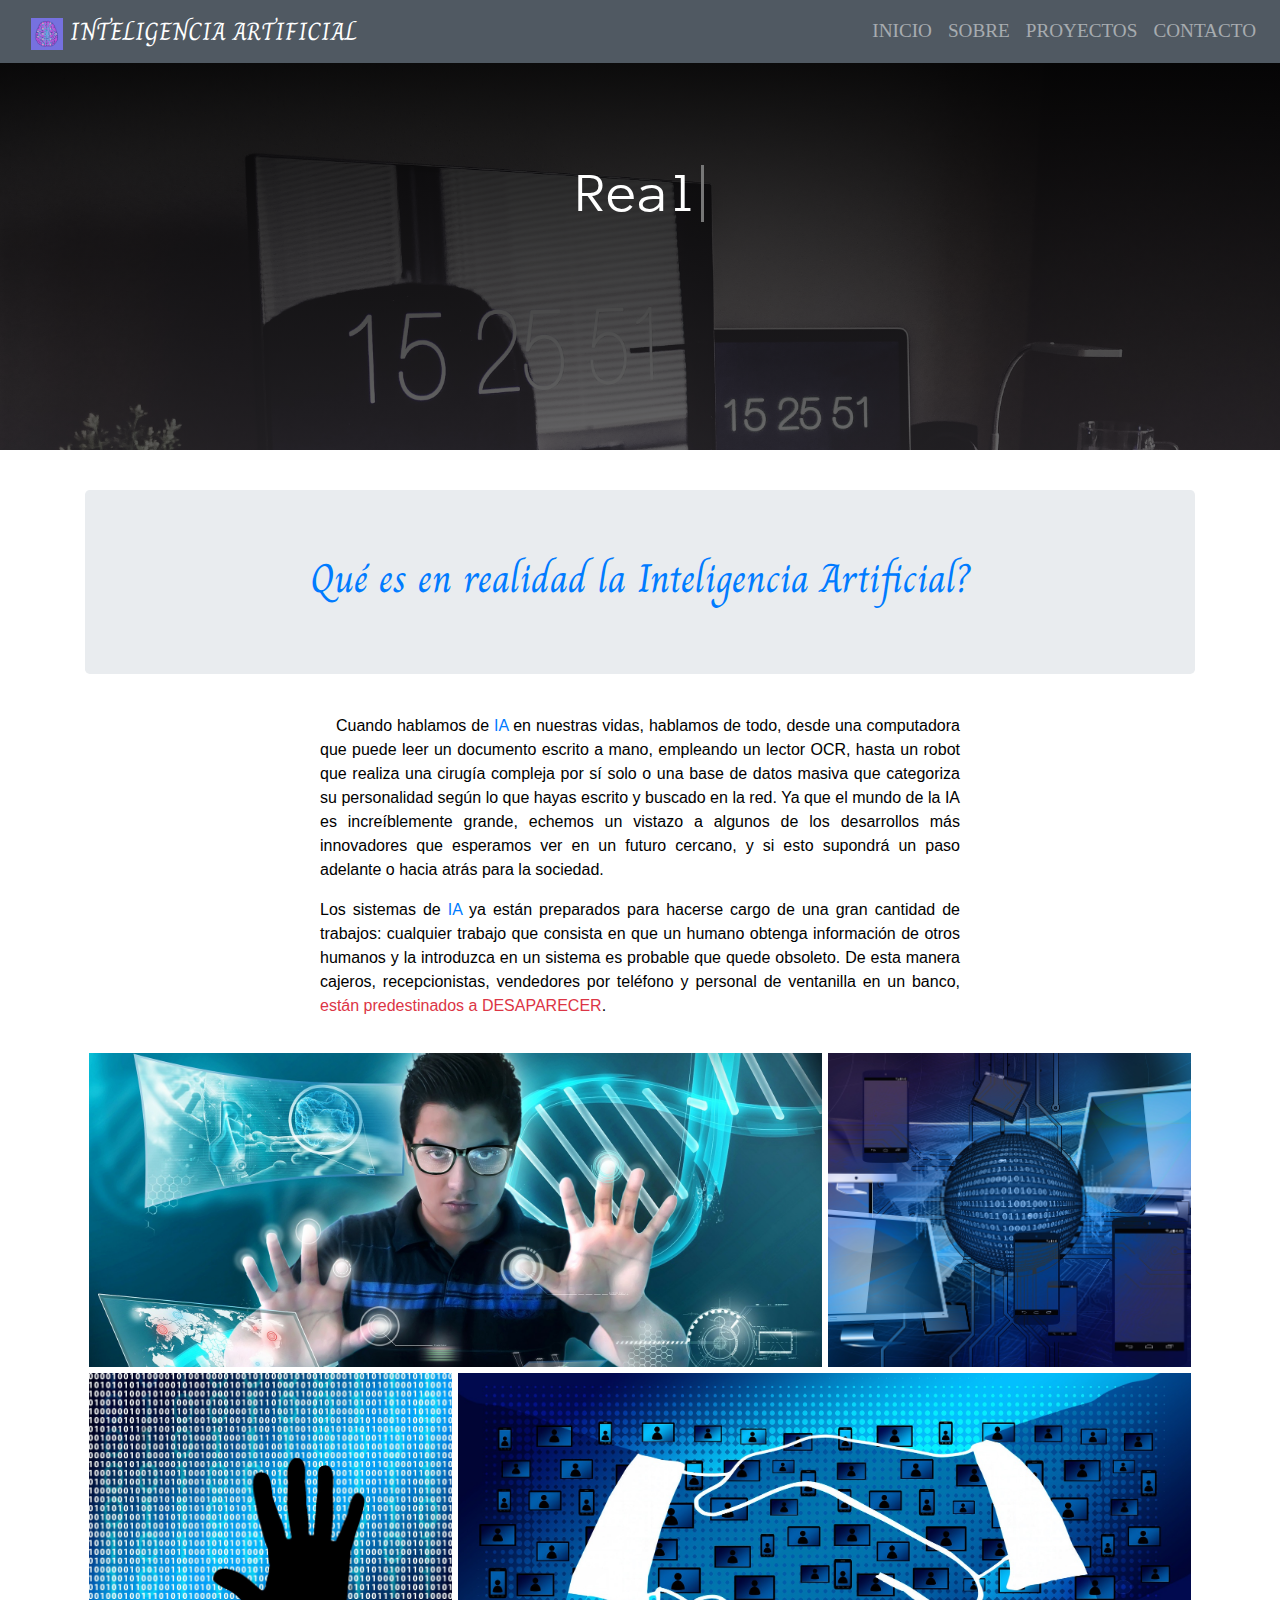
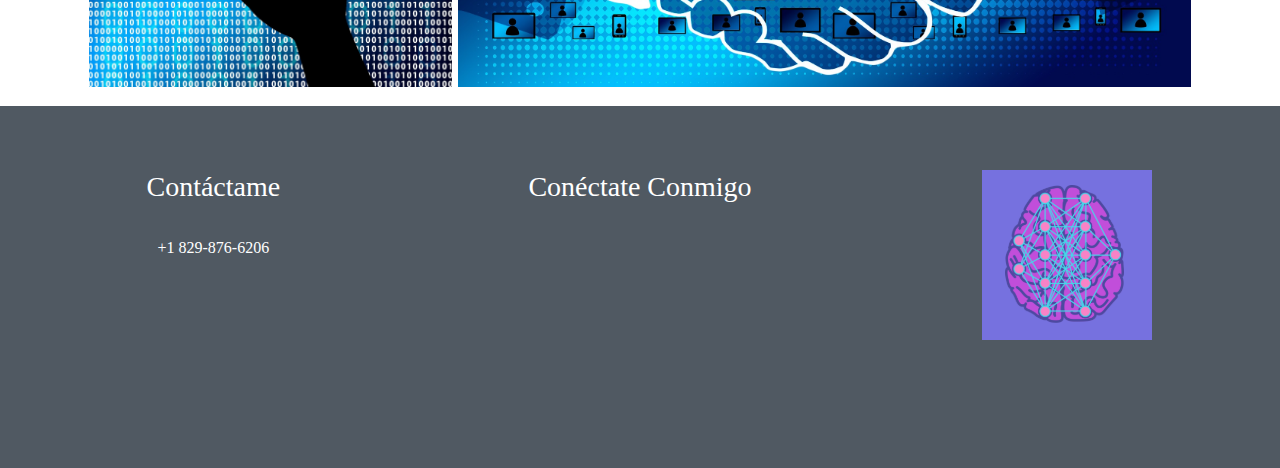
<file: sobre.html>
<!DOCTYPE html>
<html lang="es">
<head>
    <meta charset="UTF-8">
    <meta name="viewport" content="width=device-width, initial-scale=1.0">
    <meta http-equiv="X-UA-Compatible" content="ie=edge">
    <title>Sobre | Inteligencia Artificial</title>
    <link rel="stylesheet" href="css/bootstrap.min.css">

    <link rel="stylesheet" href="https://use.fontawesome.com/releases/v5.6.1/css/all.css" integrity="sha384-gfdkjb5BdAXd+lj+gudLWI+BXq4IuLW5IT+brZEZsLFm++aCMlF1V92rMkPaX4PP" crossorigin="anonymous">

    <link rel="stylesheet" href="css/estilo.css">
</head>
<body>
    <!--Barra de Navegación-->
    <nav class="navbar navbar-dark navbar-expand-md fixed-top">
        <div class="container-fluid">
            <a href="#" class="navbar-brand d-none d-md-block"> <img src="img/Ai.png" alt="IA logo"> Inteligencia Artificial </a>
        </div>
        <button class="navbar-toggler" type="button" data-toggle="collapse" data-target="#menu">
            <span class="navbar-toggler-icon"></span>
        </button>
        <div class="collapse navbar-collapse" id="menu">
            <ul class="navbar-nav ml-auto">
                <li class="nav-item">
                    <a href="index.html" class="nav-link">Inicio</a>
                </li>
                <li class="nav-item">
                    <a href="#" class="nav-link">Sobre</a>
                </li>
                <li class="nav-item">
                    <a href="#" class="nav-link">Proyectos</a>
                </li>
                <li class="nav-item">
                    <a href="#footer" class="nav-link">Contacto</a>
                </li>
            </ul>
        </div>
    </nav>

    <!--Background Parallax-->
    <div class="parallax-1">
        <div class="container">
            <div class="linea">
                <h2><span class="escritor" data-espera = "6000" data-pregunta = 'Realidad o Ciencia Ficción?'></span></h2>
            </div>
        </div>
    </div>

    <!--Contenido-->
    <div class="container">
        <div class="jumbotron" id="bang"><h1 class="titulo text-primary">Qué es en realidad la Inteligencia Artificial?</h1></div>
    </div>


    
        <div class="contenido">
            <p>&emsp;Cuando hablamos de <span class="text-primary"> IA </span> en nuestras vidas, hablamos de todo, desde una computadora que puede leer un documento escrito a mano, empleando un lector OCR, hasta un robot que realiza una cirugía compleja por sí solo o una base de datos masiva que categoriza su personalidad según lo que hayas escrito y buscado en la red. Ya que el mundo de la IA es increíblemente grande, echemos un vistazo a algunos de los desarrollos más innovadores que esperamos ver en un futuro cercano, y si esto supondrá un paso adelante o hacia atrás para la sociedad. </p>
            <p>Los sistemas de <span class="text-primary"> IA </span> ya están preparados para hacerse cargo de una gran cantidad de trabajos: cualquier trabajo que consista en que un humano obtenga información de otros humanos y la introduzca en un sistema es probable que quede obsoleto. De esta manera cajeros, recepcionistas, vendedores por teléfono y personal de ventanilla en un banco, <span class="text-danger"> están predestinados a DESAPARECER</span>.</p>
        </div>


    <!--Galería de imagenes en CSS Grid-->
    <div class="container">
        <div class="row" id="galeria">
            <div class="col-sm-8 col-xs-12 imagen-1"></div>
            <div class="col-sm-4 col-xs-12 imagen-2"></div>
            <div class="col-sm-4 col-xs-12 imagen-3"></div>
            <div class="col-sm-8 col-xs-12 imagen-4"></div>
        </div>
    </div>

    <!--Footer-->

    <footer class="container-fluid text-center" id="footer">
            <div class="row">
                <div class="col-sm-4">
                    <h3>Contáctame</h3>
                    <br>
                    +1 829-876-6206
                </div>
                <div class="col-sm-4">
                    <h3>Conéctate Conmigo</h3>
                    <a href="#" class="fab fa-facebook"></a>
                    <a href="#" class="fab fa-twitter"></a>
                    <a href="#" class="fab fa-github"></a>
                    <a href="#" class="fab fa-linkedin"></a>
                </div>
                <div class="col-sm-4" id="eso">
                    <img src="./img/Ai.png" alt="I.A">
                </div>
            </div>
        </footer>

    <script src="js/jquery-3.3.1.min.js"></script>
    <script src="js/bootstrap.min.js"></script>
    <script src="./js/main.js"></script>
</body>
</html>
</file>
<file: css/estilo.css>
@import url("https://fonts.googleapis.com/css?family=Charm");
@import url("https://fonts.googleapis.com/css?family=Charmonman");
@import url("https://fonts.googleapis.com/css?family=Anonymous+Pro");
* {
  -webkit-box-sizing: border-box;
          box-sizing: border-box;
  margin: 0;
  padding: 0;
}

html, body {
  font-family: serif;
  color: #505962;
  overflow-x: hidden !important;
  /*--right gutter fix--*/
}

.arreglo {
  margin: 2rem 0;
}

.navbar {
  text-transform: uppercase;
  background-color: #505962;
  font-size: 1.2em;
}

.navbar-brand {
  font-family: 'Charm', cursive;
  font-size: 1.3em;
}

.navbar-brand img {
  height: 2rem;
}

.home-inner {
  background: url(../img/showcase.jpg);
}

.fondo {
  background: url(../img/device.jpg);
}

.caption {
  width: 100%;
  max-width: 100%;
  position: absolute;
  top: 40%;
  z-index: 1;
}

.caption h3 {
  font-family: 'Charm', cursive;
  color: #fff !important;
  padding-bottom: 2rem;
}

.caption .btn {
  border-width: medium;
  font-size: .9rem;
}

.heading {
  text-align: center;
  font-size: 1.9rem;
  text-transform: uppercase;
  margin-bottom: 1.9rem;
}

.device {
  width: 22rem;
  height: 15rem;
}

.card {
  margin: 1rem;
}

/*--- iOS Landing Page Fix --*/
.landing {
  position: relative;
  width: 100%;
  height: 100vh;
  display: table;
  background: #E9ECEF;
  z-index: -1;
}

.home-wrap {
  clip: rect(0, auto, auto, 0);
  position: absolute;
  top: 0;
  left: 0;
  width: 100%;
  height: 100%;
}

.home-inner {
  position: fixed;
  display: table;
  top: 0;
  left: 0;
  width: 100%;
  height: 100%;
  background-size: cover;
  background-position: center center;
  -webkit-transform: translateZ(0);
  transform: translateZ(0);
  will-change: transform;
}

.para {
  background: -webkit-gradient(linear, left top, left bottom, from(rgba(179, 12, 12, 0.822)), to(rgba(46, 30, 184, 0.45))), url(../img/detras.jpg) no-repeat center;
  background: linear-gradient(rgba(179, 12, 12, 0.822), rgba(46, 30, 184, 0.45)), url(../img/detras.jpg) no-repeat center;
  background-size: cover;
  background-attachment: fixed;
  height: 500px;
  padding: 10rem 0;
}

.para .frase {
  z-index: 1;
  position: relative;
  font-family: 'Charm', cursive;
  color: #fff;
}

.para .frase h4 {
  font-size: 1.6rem;
}

#bang {
  margin: 2.5rem 0;
}

#bang p {
  text-align: justify;
}

.parallax-1 {
  background: -webkit-gradient(linear, left top, left bottom, from(black), to(rgba(77, 77, 83, 0.226))), url(../img/bg.jpg) no-repeat center;
  background: linear-gradient(black, rgba(77, 77, 83, 0.226)), url(../img/bg.jpg) no-repeat center;
  background-size: cover;
  background-attachment: fixed;
  height: 450px;
  padding: 10rem 0;
}

.parallax-1 .linea {
  display: -webkit-box;
  display: -ms-flexbox;
  display: flex;
  -ms-flex-line-pack: center;
      align-content: center;
  -webkit-box-pack: center;
      -ms-flex-pack: center;
          justify-content: center;
  height: 100%;
  padding: 0 3rem;
}

.parallax-1 .linea .escritor {
  font-size: 3.5rem;
  text-align: center;
  color: #fff;
  font-family: 'Anonymous Pro', monospace;
}

.parallax-1 .linea .escritor .txt {
  border-right: 0.2rem solid #777;
}

@media (max-width: 500px) {
  .parallax-1 .linea {
    padding: 1rem;
  }
  .parallax-1 .linea .escritor {
    font-size: 3rem;
  }
}

.titulo {
  text-align: center;
  font-family: 'Charm', cursive;
}

.contenido {
  width: 80%;
  margin: 0 auto;
  font-family: Arial, Helvetica, sans-serif;
  text-align: justify;
  color: #000;
}

@media (min-width: 800px) {
  .contenido {
    width: 50%;
  }
}

#galeria {
  padding: 1rem;
}

#galeria .imagen-1 {
  background: url(../img/cuarta.jpg) no-repeat center;
  background-size: cover;
  width: 40rem;
  height: 20rem;
  border: 3px solid transparent;
  background-clip: padding-box;
}

#galeria .imagen-1:hover {
  background: -webkit-gradient(linear, left top, left bottom, from(#a80707), to(rgba(15, 15, 201, 0.582))), url(../img/cuarta.jpg) no-repeat center;
  background: linear-gradient(#a80707, rgba(15, 15, 201, 0.582)), url(../img/cuarta.jpg) no-repeat center;
  background-size: cover;
  border: 3px solid transparent;
  background-clip: padding-box;
  border-radius: 24px;
}

#galeria .imagen-2 {
  background: url(../img/primera.jpg) no-repeat center;
  background-size: cover;
  width: 35rem;
  height: 20rem;
  border: 3px solid transparent;
  background-clip: padding-box;
}

#galeria .imagen-2:hover {
  background: -webkit-gradient(linear, left top, left bottom, from(rgba(0, 255, 106, 0.52)), to(rgba(240, 80, 5, 0.582))), url(../img/primera.jpg) no-repeat center;
  background: linear-gradient(rgba(0, 255, 106, 0.52), rgba(240, 80, 5, 0.582)), url(../img/primera.jpg) no-repeat center;
  background-size: cover;
  border: 3px solid transparent;
  background-clip: padding-box;
  border-radius: 24px;
}

#galeria .imagen-3 {
  background: url(../img/tercera.jpg) no-repeat center;
  background-size: cover;
  width: 35rem;
  height: 20rem;
  border: 3px solid transparent;
  background-clip: padding-box;
}

#galeria .imagen-3:hover {
  background: -webkit-gradient(linear, left top, left bottom, from(black), to(rgba(255, 255, 255, 0.582))), url(../img/tercera.jpg) no-repeat center;
  background: linear-gradient(black, rgba(255, 255, 255, 0.582)), url(../img/tercera.jpg) no-repeat center;
  background-size: cover;
  border: 3px solid transparent;
  background-clip: padding-box;
  border-radius: 24px;
}

#galeria .imagen-4 {
  background: url(../img/segunda.jpg) no-repeat center;
  background-size: cover;
  width: 35rem;
  height: 20rem;
  border: 3px solid transparent;
  background-clip: padding-box;
}

#galeria .imagen-4:hover {
  background: -webkit-gradient(linear, left top, left bottom, from(#1301b6), to(rgba(240, 240, 253, 0.582))), url(../img/segunda.jpg) no-repeat center;
  background: linear-gradient(#1301b6, rgba(240, 240, 253, 0.582)), url(../img/segunda.jpg) no-repeat center;
  background-size: cover;
  border: 3px solid transparent;
  background-clip: padding-box;
  border-radius: 24px;
}

footer {
  width: 100%;
  background: #505962;
  padding: 5% 5% 10% 5%;
  color: #fff;
}

footer .fab {
  padding: 15px;
  font-size: 25px;
  color: #fff;
}

footer .fab:hover {
  color: #d5d5d5;
  text-decoration: none;
}
/*# sourceMappingURL=estilo.css.map */
</file>
